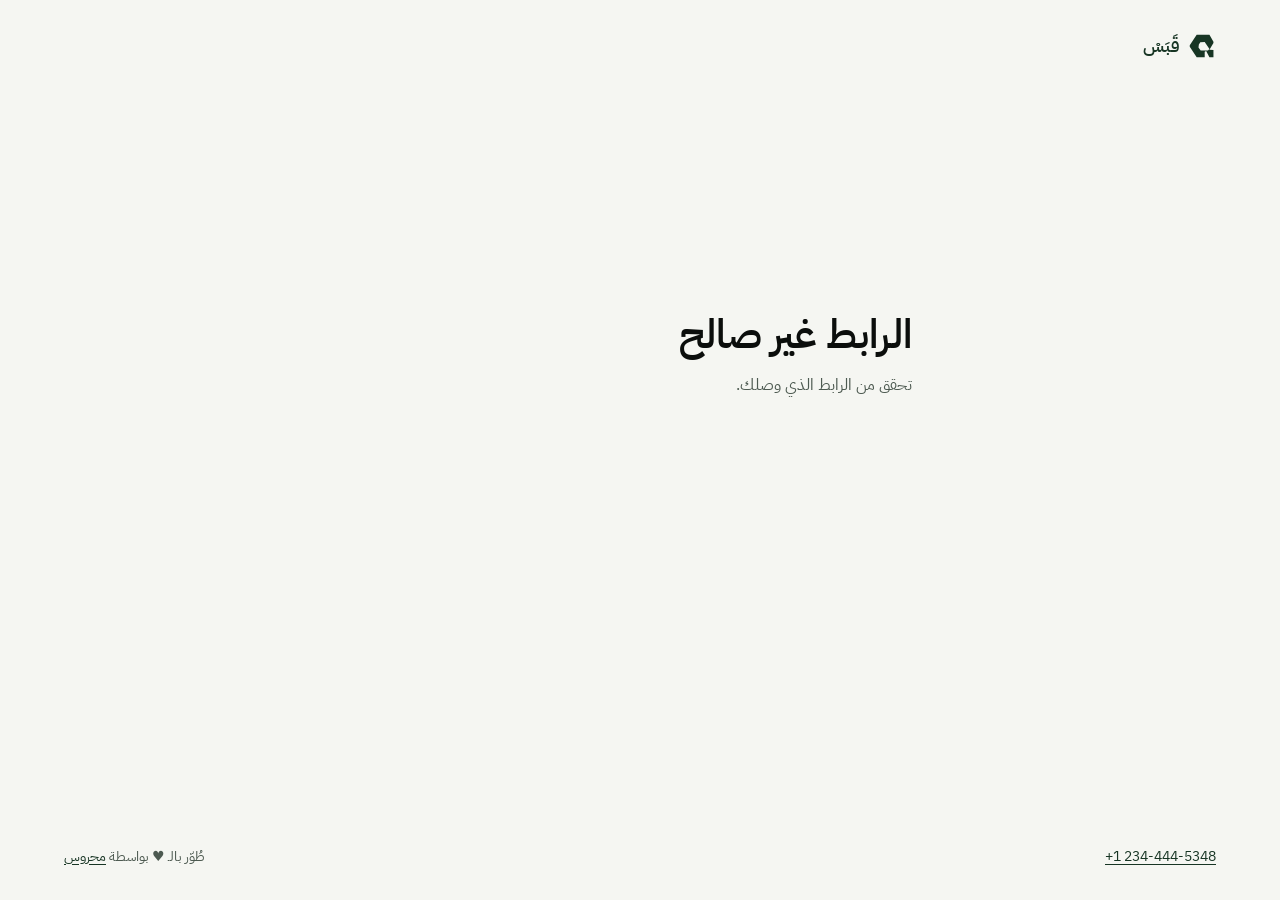
<file: __demo/index.html>
<!doctype html>
<html lang="ar" dir="rtl">
<head>
  <meta charset="utf-8" />
  <meta name="referrer" content="no-referrer" />
  <meta http-equiv="Content-Security-Policy" content="default-src 'none'; script-src 'self'; connect-src 'none'; img-src 'self'; style-src 'self'; font-src 'self'; base-uri 'none'; form-action 'none'" />
  <meta name="viewport" content="width=device-width, initial-scale=1" />
  <meta name="robots" content="noindex, nofollow" />
  <meta name="theme-color" content="#F5F6F2" />
  <title>طلب معلومات | قَبَسْ</title>
  <link rel="icon" type="image/svg+xml" href="/assets/qabas-monogram-forest.svg" />
  <link rel="stylesheet" href="/assets/share.css" />
  <link rel="stylesheet" href="/assets/relay.css" />
  <script src="/assets/relay.js" type="module"></script>
</head>
<body class="recipient-page relay-page">
  <a class="skip-link" href="#main">انتقل إلى المحتوى</a>
  <main class="share-shell" id="main" tabindex="-1">
    <div class="share-brand" aria-label="قَبَسْ"><img src="/assets/qabas-monogram-forest.svg" width="28" height="28" alt="" />قَبَسْ</div>
    <noscript><p class="message">فعّل JavaScript لفتح النموذج التجريبي.</p></noscript>
    <div id="relay-content" aria-live="polite" aria-busy="true"><div class="share-state" role="status"><h1>جارٍ تحميل النموذج التجريبي</h1></div></div>
    <footer id="share-footer" class="share-footer">
      <a href="https://wa.me/+12344445348" dir="ltr">+1 234-444-5348</a>
      <p>طُوّر بالـ <span aria-label="حب" style="color: #ff6b6b;">♥</span> بواسطة <a href="https://www.mahros.dev" rel="noreferrer" lang="en" dir="ltr">محروس</a></p>
    </footer>
  </main>
</body>
</html>
</file>
<file: assets/share.css>
@font-face {
  font-family: "IBM Plex Sans Arabic";
  src: url("fonts/ibm-plex-sans-arabic-regular.woff2") format("woff2");
  font-style: normal;
  font-weight: 400;
  font-display: swap;
}
@font-face {
  font-family: "IBM Plex Sans Arabic";
  src: url("fonts/ibm-plex-sans-arabic-semibold.woff2") format("woff2");
  font-style: normal;
  font-weight: 600;
  font-display: swap;
}
:root {
  color-scheme: light;
  font-family: "IBM Plex Sans Arabic", system-ui, sans-serif;
  line-height: 1.6;
  --ink: #0b0e0c;
  --muted: #4d5a51;
  --forest: #173524;
  --paper: #f5f6f2;
  --border: #d9e0d6;
  --error: #8c2e24;
}
*, *::before, *::after { box-sizing: border-box; }
body { min-inline-size: 0; min-block-size: 100vh; min-block-size: 100svh; margin: 0; background: var(--paper); color: var(--ink); }
h1, h2, p, dl, dd { margin: 0; }
button, input { font: inherit; }
img { display: block; max-inline-size: 100%; }
:focus-visible { outline: 3px solid var(--forest); outline-offset: 3px; }
.skip-link {
  position: fixed;
  z-index: 3;
  inset-block-start: 0.75rem;
  inset-inline-start: 0.75rem;
  padding: 0.6rem 1rem;
  border-radius: 0.5rem;
  background: var(--forest);
  color: white;
  clip-path: inset(50%);
}
.skip-link:focus { clip-path: none; }
.visually-hidden {
  position: absolute;
  inline-size: 1px;
  block-size: 1px;
  margin: -1px;
  overflow: hidden;
  clip-path: inset(50%);
  white-space: nowrap;
}
.share-shell {
  inline-size: min(100% - 2.5rem, 72rem);
  block-size: 100vh;
  block-size: 100svh;
  min-block-size: 100svh;
  margin-inline: auto;
  padding-block: clamp(1.25rem, 3vw, 2rem);
  display: flex;
  flex-direction: column;
}
.share-brand {
  display: inline-flex;
  align-items: center;
  align-self: flex-start;
  gap: 0.5rem;
  color: var(--forest);
  font-size: 1.125rem;
  font-weight: 600;
}
.share-brand img { inline-size: 1.75rem; block-size: 1.75rem; }
#share-content { flex: 1; min-block-size: 0; }
.share-state {
  min-block-size: min(65svh, 38rem);
  max-inline-size: 34rem;
  margin-inline: auto;
  display: flex;
  flex-direction: column;
  justify-content: center;
  align-items: flex-start;
  gap: 0.75rem;
}
.share-state h1 { font-size: clamp(1.75rem, 4vw, 2.5rem); line-height: 1.3; }
.share-state p { color: var(--muted); }
.share-state .button { inline-size: auto; margin-block-start: 0.5rem; }
.eyebrow { color: var(--muted); font-size: 0.875rem; font-weight: 600; }
.share-footer {
  display: flex;
  flex-wrap: wrap;
  justify-content: space-between;
  gap: 0.5rem 1.5rem;
  margin-block-start: auto;
  padding-block-start: 2rem;
  color: var(--muted);
  font-size: 0.875rem;
}
.share-footer a { color: var(--forest); text-underline-offset: 0.2em; }
.share-footer p { margin: 0; }
.file-view {
  display: grid;
  grid-template-rows: minmax(0, 1fr) auto;
  gap: 0.75rem;
  block-size: 100%;
  min-block-size: 0;
  padding-block: clamp(0.75rem, 2vh, 1.5rem);
}
.file-view > .media-preview { min-block-size: 0; }
.media-preview { display: grid; grid-template-rows: auto minmax(0, 1fr); gap: 0.75rem; min-block-size: 0; }
.viewer-actions { display: flex; justify-content: flex-start; }
.viewer-actions .button { inline-size: auto; min-inline-size: 8rem; }
.media-surface:has(.preview-unavailable) { align-content: center; gap: 1rem; }
.media-surface .viewer-actions { justify-content: center; }
.access-view {
  display: grid;
  align-content: center;
  gap: 0.75rem;
  block-size: 100%;
  max-inline-size: 28rem;
  margin-inline: auto;
  padding-block: 1.5rem;
}
.access-view h1 { font-size: clamp(1.5rem, 4vw, 2rem); line-height: 1.35; }
.access-view > p { color: var(--muted); }
.access-view .download-form { margin-block-start: 0.5rem; }
.media-surface {
  display: grid;
  place-items: center;
  min-inline-size: 0;
  block-size: 100%;
  min-block-size: 0;
  overflow: hidden;
  padding: 1rem;
  border: 1px solid var(--border);
  border-radius: 1rem;
  background: #edf0eb;
}
.media-surface img { max-inline-size: 100%; max-block-size: 100%; object-fit: contain; }
.pdf-preview { min-block-size: 12rem; align-content: center; gap: 0.5rem; }
.pdf-preview .button { inline-size: min(100%, 18rem); }
.media-surface audio { inline-size: min(100%, 36rem); }
.media-surface video { inline-size: 100%; max-block-size: 100%; }
.preview-unavailable { max-inline-size: 32ch; padding: 1rem; color: var(--muted); text-align: center; }
.download-form { display: grid; gap: 1rem; max-inline-size: 42rem; }
.field { display: grid; gap: 0.4rem; }
.field label { font-weight: 600; }
.field-hint { color: var(--muted); font-size: 0.9375rem; }
.password-input {
  display: block;
  inline-size: 100%;
  min-block-size: 3.25rem;
  padding: 0.65rem 0.875rem;
  border: 1px solid #808e81;
  border-radius: 0.625rem;
  background: white;
  color: var(--ink);
}
.password-input[aria-invalid="true"] { border: 2px solid var(--error); }
.button {
  display: inline-flex;
  align-items: center;
  justify-content: center;
  min-block-size: 3.25rem;
  inline-size: 100%;
  padding: 0.625rem 1.125rem;
  border: 1px solid var(--forest);
  border-radius: 0.625rem;
  background: var(--forest);
  color: white;
  font-weight: 600;
  text-align: center;
  text-decoration: none;
  cursor: pointer;
}
.button:hover { background: #244a32; }
.button:disabled { border-color: #808e81; background: #e6ebe3; color: #354439; cursor: default; }
.file-view > .button { max-inline-size: 42rem; background: transparent; color: var(--forest); }
.file-view > .button:hover { background: #e9eee7; }
.message { padding: 0.65rem 0.875rem; border: 1px solid #cfb0aa; border-radius: 0.625rem; background: #fff4f2; color: var(--error); overflow-wrap: anywhere; }
.media-surface .message { margin: 1rem; }
.auth-dialog {
  inline-size: min(100% - 2rem, 27rem);
  max-block-size: min(90svh, 45rem);
  padding: 1.5rem;
  border: 1px solid var(--border);
  border-radius: 1rem;
  background: white;
  color: var(--ink);
  box-shadow: 0 1.5rem 4rem rgb(11 14 12 / 16%);
}
.auth-dialog::backdrop { background: rgb(11 14 12 / 48%); }
.dialog-top { display: flex; align-items: center; justify-content: space-between; gap: 1rem; margin-block-end: 1rem; }
.dialog-top h2 { font-size: 1.375rem; }
.dialog-close {
  flex: none;
  inline-size: 2.75rem;
  block-size: 2.75rem;
  border: 1px solid var(--border);
  border-radius: 0.5rem;
  background: white;
  color: var(--forest);
  font-size: 1.5rem;
  cursor: pointer;
}
.dialog-close:hover { background: var(--paper); }
@media (max-width: 40rem) {
  .share-shell { inline-size: calc(100% - 2rem); }
  .file-view { padding-block-start: 0.75rem; }
  .media-surface { padding: 0.5rem; }
  .file-details { grid-template-columns: minmax(0, 1fr); gap: 0.75rem; }
}
@media (max-height: 36rem) {
  .share-shell { block-size: auto; min-block-size: 100svh; }
  .file-view { block-size: auto; }
  .access-view { block-size: auto; min-block-size: 16rem; }
  .media-surface { min-block-size: 12rem; }
}
@media (forced-colors: active) {
  .media-surface, .auth-dialog, .dialog-close, .button { border-color: ButtonText; }
  :focus-visible { outline-color: Highlight; }
}
</file>
<file: assets/relay.css>
.relay-page .share-shell{block-size:auto;min-block-size:100svh;max-inline-size:72rem}
.relay-page #relay-content{flex:1;min-block-size:0}
.relay-layout{inline-size:min(100%,42rem);margin-inline:auto;padding-block:clamp(1.5rem,5vw,3.5rem);display:grid;gap:2rem}
.relay-intro{display:grid;gap:.75rem}
.relay-intro h1{font-size:clamp(1.65rem,5vw,2.5rem);line-height:1.35;color:var(--forest);overflow-wrap:anywhere}
.relay-intro>p:not(.eyebrow){color:var(--muted);white-space:pre-line;overflow-wrap:anywhere}
.relay-intro .relay-deadline{font-size:.9rem}
.relay-form{display:grid;gap:1.5rem}
.relay-form-heading{padding-block-end:.65rem;border-block-end:1px solid var(--border);color:var(--forest);font-size:1.25rem;line-height:1.4}
.relay-field{display:grid;gap:.45rem;min-inline-size:0}
.relay-field>label{font-weight:600;font-size:1.05rem;line-height:1.45}
.optional,.required{font-size:.85rem;font-weight:400;color:var(--muted)}
.relay-input,.relay-file{inline-size:100%;min-inline-size:0;min-block-size:3.25rem;padding:.7rem .85rem;border:1px solid #808e81;border-radius:.625rem;background:#fff;color:var(--ink);font:inherit}
.relay-input::placeholder{color:var(--muted);opacity:1}
.relay-numeric{text-align:right}
textarea.relay-input{min-block-size:7rem;resize:vertical}
.relay-check{grid-template-columns:auto minmax(0,1fr);align-items:center;column-gap:.75rem}
.relay-check input{grid-column:1;grid-row:1;inline-size:1.4rem;block-size:1.4rem;accent-color:var(--forest)}
.relay-check label{grid-column:2;grid-row:1}
.relay-check .relay-error{grid-column:1/-1}
.relay-input[aria-invalid="true"],.relay-file[aria-invalid="true"]{border:2px solid var(--error)}
.relay-error{color:var(--error);font-size:.9rem;overflow-wrap:anywhere}
.relay-upload{display:grid;gap:.85rem;padding:1rem;border:1px dashed #829486;border-radius:.75rem;background:#edf1eb}
.relay-upload-prompt{font-weight:600;color:var(--forest)}
.relay-upload-actions{display:flex;flex-wrap:wrap;gap:.65rem}
.relay-upload-button,.relay-camera-button{display:inline-flex;align-items:center;justify-content:center;min-block-size:3rem;padding:.55rem 1rem;border:1px solid var(--forest);border-radius:.55rem;font:inherit;font-weight:600;text-align:center;cursor:pointer}
.relay-upload-button{background:var(--forest);color:#fff}
.relay-upload-button:hover{background:#244a32}
.relay-camera-button{background:#fff;color:var(--forest)}
.relay-camera-button:hover{background:#f5f6f2}
.relay-upload-button[aria-invalid="true"],.relay-camera-button[aria-invalid="true"]{border:2px solid var(--error)}
.relay-upload-button:focus-visible,.relay-camera-button:focus-visible{outline:3px solid var(--forest);outline-offset:3px}
.relay-files{list-style:none;margin:0;padding:0;display:grid;gap:.65rem}
.relay-file-row{display:flex;flex-wrap:wrap;align-items:center;gap:.45rem .8rem;min-inline-size:0;padding:.75rem;border:1px solid var(--border);border-radius:.625rem;background:white}
.relay-file-row b{flex:1 1 10rem;min-inline-size:0;overflow-wrap:anywhere;font-weight:600}
.relay-file-status{color:var(--muted);font-size:.88rem}
.relay-file-row progress{inline-size:100%;block-size:.7rem;accent-color:var(--forest)}
.relay-small-button{min-block-size:2.75rem;padding:.35rem .7rem;border:1px solid var(--forest);border-radius:.5rem;background:white;color:var(--forest);font:inherit;cursor:pointer}
.relay-actions{display:grid;gap:.75rem;padding-block-start:.5rem}
.relay-actions .button{max-inline-size:20rem}
@media(max-width:40rem){.relay-page .share-shell{inline-size:calc(100% - 2rem)}.relay-layout{gap:1.5rem;padding-block:1.5rem}.relay-actions .button{max-inline-size:none}.relay-file-row{align-items:flex-start}.relay-upload-actions{display:grid}.relay-upload-button,.relay-camera-button{inline-size:100%}}
@media(max-width:22rem){.relay-upload{padding:.75rem}.relay-layout{padding-block:1rem}}
@media(max-height:36rem) and (orientation:landscape){.relay-layout{padding-block:1rem;gap:1.25rem}.relay-form{gap:1rem}}
@media(forced-colors:active){.relay-input,.relay-file,.relay-file-row,.relay-small-button,.relay-upload,.relay-upload-button,.relay-camera-button{border-color:ButtonText}.relay-upload-button{background:ButtonText;color:ButtonFace}}
</file>
